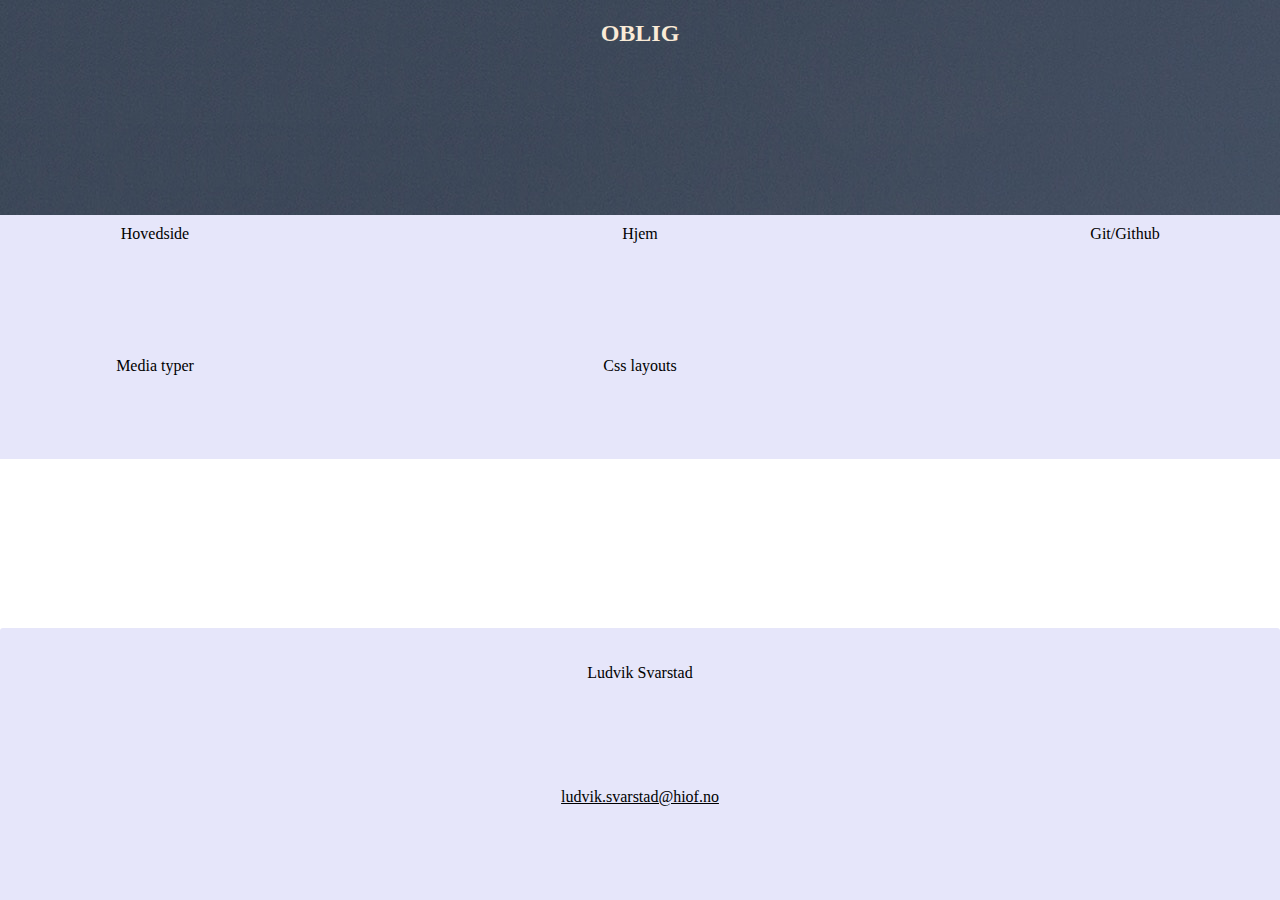
<file: oblig2/github.html>
<!DOCTYPE <!DOCTYPE html>
<html>
<head>
    <meta charset="utf-8" />
    <meta http-equiv="X-UA-Compatible" content="IE=edge">
    <title>GitHub</title>
    <meta name="viewport" content="width=device-width, initial-scale=1">
    <link rel="stylesheet" type="text/css" media="screen" href="stilark3.0.css" />
</head>
<body>
    <header class="top">
        <h2>OBLIG</h2>
    </header>
    <div class="meny">
        <a href="index.html">Hovedside</a>
        <a href="index3.0.html">Hjem</a>
        <a href="github.html">Git/Github</a>
        <a href="#">Media typer</a>
        <a href="#">Css layouts</a>
    </div>
    
    <main>

    </main>
    <footer>
        <p>Ludvik Svarstad</p>
        <a href="mailto:ludvik.svarstad@hiof.no">ludvik.svarstad@hiof.no</a>
    </footer>
</body>
</html>
</file>
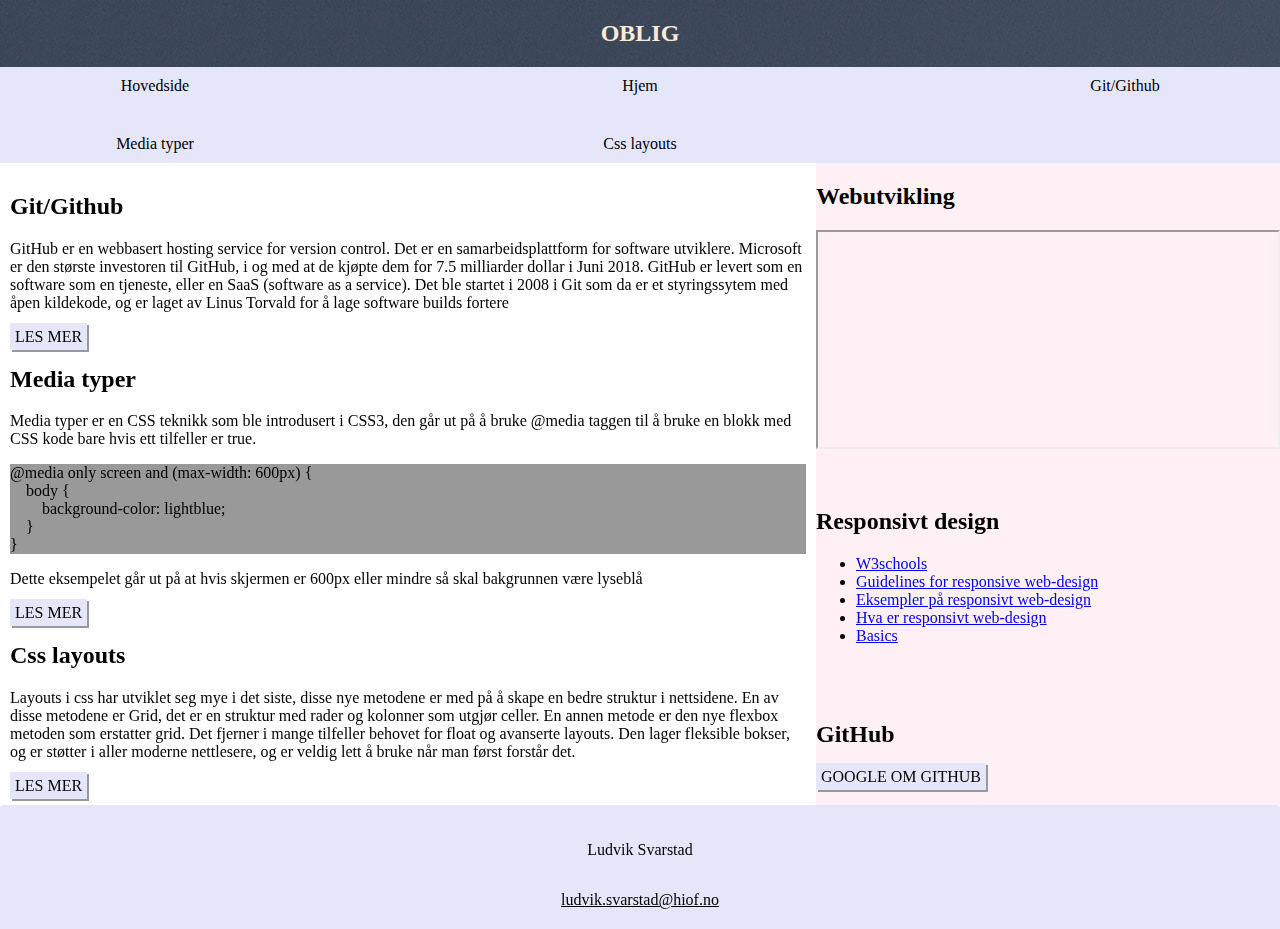
<file: oblig2/index3.0.html>
<!DOCTYPE <!DOCTYPE html>
<html>
<head>
    <meta charset="utf-8" />
    <meta http-equiv="X-UA-Compatible" content="IE=edge">
    <title>Hoved side</title>
    <meta name="viewport" content="width=device-width, initial-scale=1">
    <link rel="stylesheet" type="text/css" media="screen" href="stilark3.0.css" />
</head>
<body>
    <header class="top">
        <h2>OBLIG</h2>
    </header>
    <div class="meny">
        <a href="index.html">Hovedside</a>
        <a href="index3.0.html">Hjem</a>
        <a href="github.html">Git/Github</a>
        <a href="#">Media typer</a>
        <a href="#">Css layouts</a>
    </div>
    <aside>
        <section>
            <h2>Webutvikling</h2>
            <iframe width="460" height="215" src="https://www.youtube.com/embed/jV8B24rSN5o" frameborder="2" allow="autoplay; encrypted-media" allowfullscreen></iframe></iframe>
        </section>
        <section>
            <h2>Responsivt design</h2>
            <ul>
                <li><a href="https://www.w3schools.com/html/html_responsive.asp">W3schools</a></li> 
                <li><a href="https://www.smashingmagazine.com/2011/01/guidelines-for-responsive-web-design/">Guidelines for responsive web-design</a></li>
                <li><a href="https://www.invisionapp.com/inside-design/examples-responsive-web-design">Eksempler på responsivt web-design</a></li>
                <li><a href="https://smallbiztrends.com/2013/05/what-is-responsive-web-design.html">Hva er responsivt web-design</a></li>
                <li><a href="https://developers.google.com/web/fundamentals/design-and-ux/responsive/">Basics</a></li>
            </ul>
        </section>
        <section>
            <h2>GitHub</h2>
            <a href="https://www.google.com/search?source=hp&ei=p4u0W-XmF4GusAHc-qVo&q=github&oq=github&gs_l=psy-ab.3..35i39k1j0i67k1l2j0i203k1l4j0j0i203k1l2.1087.3101.0.3321.9.7.1.0.0.0.118.726.3j4.7.0....0...1c.1.64.psy-ab..1.8.739.0..0i10k1.0.6tuW5EW4OgA" class="knapp">Google om GitHub</a>
        </section>
    </aside>
    <main>
        <article>
            <h2>Git/Github</h2>
            <p>GitHub er en webbasert hosting service for version control. Det er en samarbeidsplattform for software utviklere. Microsoft er den største investoren til GitHub, i og med at de kjøpte dem for 7.5 milliarder dollar i Juni 2018. GitHub er levert som en software som en tjeneste, eller en SaaS (software as a service). Det ble startet i 2008 i Git som da er et styringssytem med åpen kildekode, og er laget av Linus Torvald for å lage software builds fortere</p>
            <a href="https://en.wikipedia.org/wiki/GitHub" class="knapp">Les mer</a>
        </article>
        <article>
            <h2>Media typer</h2>
            <p>Media typer er en CSS teknikk som ble introdusert i CSS3, den går ut på å bruke @media taggen til å bruke en blokk med CSS kode bare hvis ett tilfeller er true.</p>
            <div class="eksempel">
                @media only screen and (max-width: 600px) {<br>&nbsp;&nbsp;&nbsp; body {<br>
                &nbsp;&nbsp;&nbsp;&nbsp;&nbsp;&nbsp;&nbsp;
                background-color: lightblue;<br>&nbsp;&nbsp;&nbsp; }<br>}<br>
            </div>
            <p>Dette eksempelet går ut på at hvis skjermen er 600px eller mindre så skal bakgrunnen være lyseblå</p>
            <a href="https://www.w3schools.com/css/css_rwd_mediaqueries.asp" class="knapp">Les mer</a>
        </article>
        <article>
            <h2>Css layouts</h2>
            <p>Layouts i css har utviklet seg mye i det siste, disse nye metodene er med på å skape en bedre struktur i nettsidene. En av disse metodene er Grid, det er en struktur med rader og kolonner som utgjør celler. En annen metode er den nye flexbox metoden som erstatter grid. Det fjerner i mange tilfeller behovet for float og avanserte layouts. Den lager fleksible bokser, og er støtter i aller moderne nettlesere, og er veldig lett å bruke når man først forstår det.</p>
            <a href="https://css-tricks.com/snippets/css/a-guide-to-flexbox" class="knapp">Les mer</a>
        </article>
    </main>
    <footer>
        <p>Ludvik Svarstad</p>
        <a href="mailto:ludvik.svarstad@hiof.no">ludvik.svarstad@hiof.no</a>
    </footer>
</body>
</html>
</file>
<file: oblig2/stilark3.0.css>
img{
    max-width: 100%;
    
}

body{
    display: grid;
    grid-template-areas: 
    "header header header header header"
    "menu menu menu menu menu"
    "main main main features features"
    "footer footer footer footer footer";
    grid-gap: 0px;
    max-width: 100%;
    margin: 0 auto;
}

.top{
    background-image: url("bakgrunnsbilde.jpg");
    grid-area: header;
    display: grid;
    color: antiquewhite;
    text-align: center;
    grid-gap: 20px;
}
.meny{
    grid-area: menu;
    display: grid;
    grid-template-columns: 1fr 2fr 1fr;
    grid-gap: 20px;
    background-color: lavender;
}
.meny a{
    float: left;
    display: grid;
    color: black;
    text-align: center;
    padding: 10px 10px;
    text-decoration: none;
}
.meny a:hover{
    background-color: black;
    color: lavender;
    text-decoration: underline;
}
main{
    padding: 10px;
    display: flex;
    flex-direction: row;
    flex-wrap:wrap;
    justify-content: space-between;  
}
aside{
    display: grid;
    grid-area: features;
    grid-gap: 20px;
    background-color: lavenderblush;
}

footer{
    grid-area: footer;
    display: grid;
    padding: 20px 10px;
    border-top-left-radius: 3px;
    border-top-right-radius: 3px;
    background-color: lavender;
    text-align: center;
}
footer a{
    color: black;
    padding-top: 1em;
}
.knapp{
    padding: 5px;
    text-decoration: none;
    color: black;
    background-color: lavender;
    text-transform: uppercase;
    box-shadow: 2px 2px #999;
}
.eksempel{
    background-color: #999;
}
</file>
